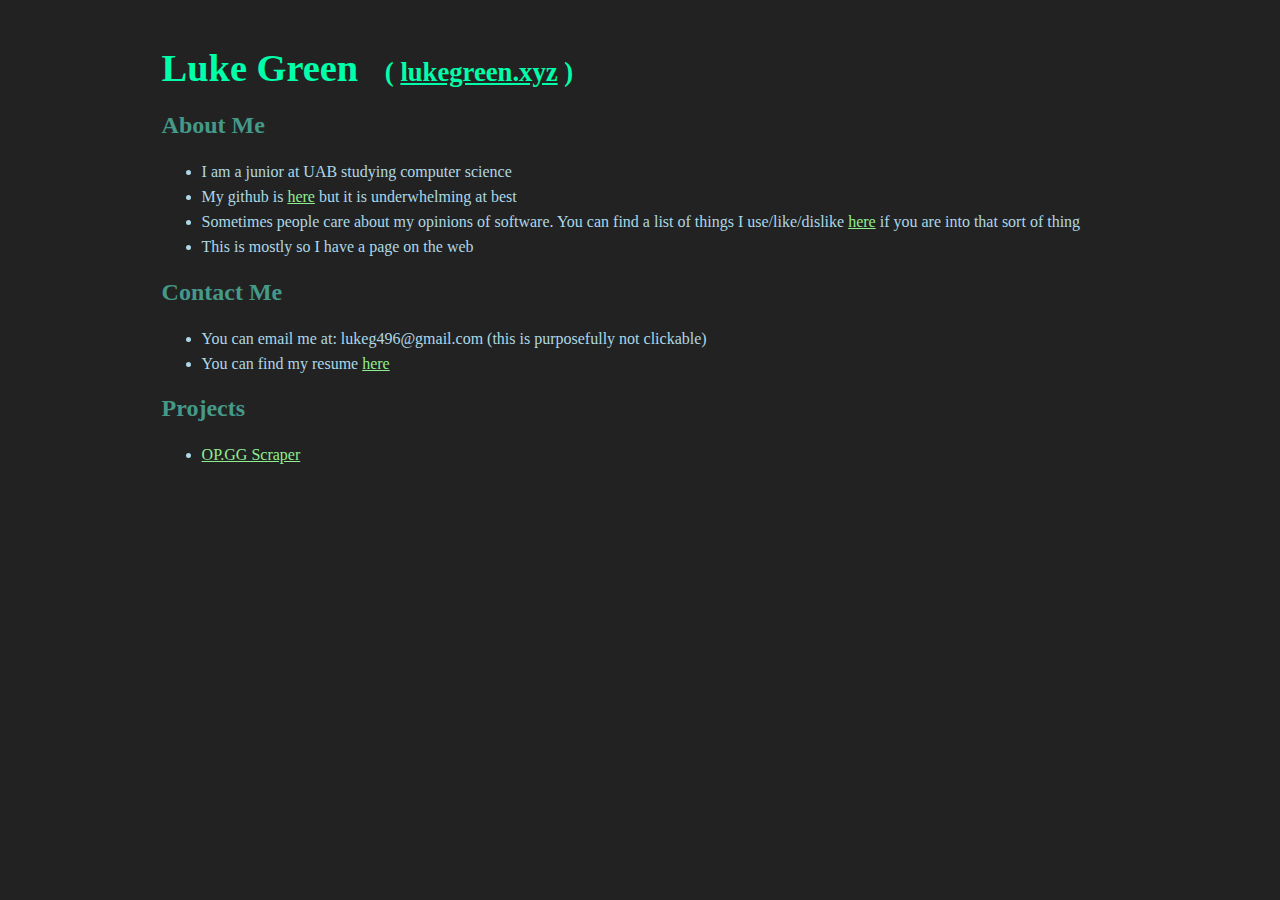
<file: index.html>
<html>

<head>
    <title>Luke Green</title>
    <link rel="stylesheet" type="text/css" href="styles.css">
    <meta content="">
</head>

<body>
    <h1><big>Luke Green</big><small>&nbsp; &nbsp; ( <a href=index.html class=headerlink>lukegreen.xyz</a> )</small></h1>
    <h2>About Me</h2>
    <ul>
        <li>I am a junior at UAB studying computer science</li>
        <li>My github is <a href=https://github.com/jlgre>here</a> but it is underwhelming at best</li>
        <li>Sometimes people care about my opinions of software. You can find a list of things I use/like/dislike <a href=mystuff.html>here</a> if you are into that sort of thing</li>
        <li>This is mostly so I have a page on the web</li>
    </ul>
    <h2>Contact Me</h2>
    <ul>
        <li>You can email me at: lukeg496@gmail.com (this is purposefully not clickable)</li>
        <li>You can find my resume <a href=assets/resume0.1.3.pdf>here</a></li>
    </ul>
    <h2>Projects</h2>
    <ul>
        <li><a href = https://github.com/jlgre/opgg_scraper> OP.GG Scraper</a></li>
    </ul>
</body>

</html>
</file>
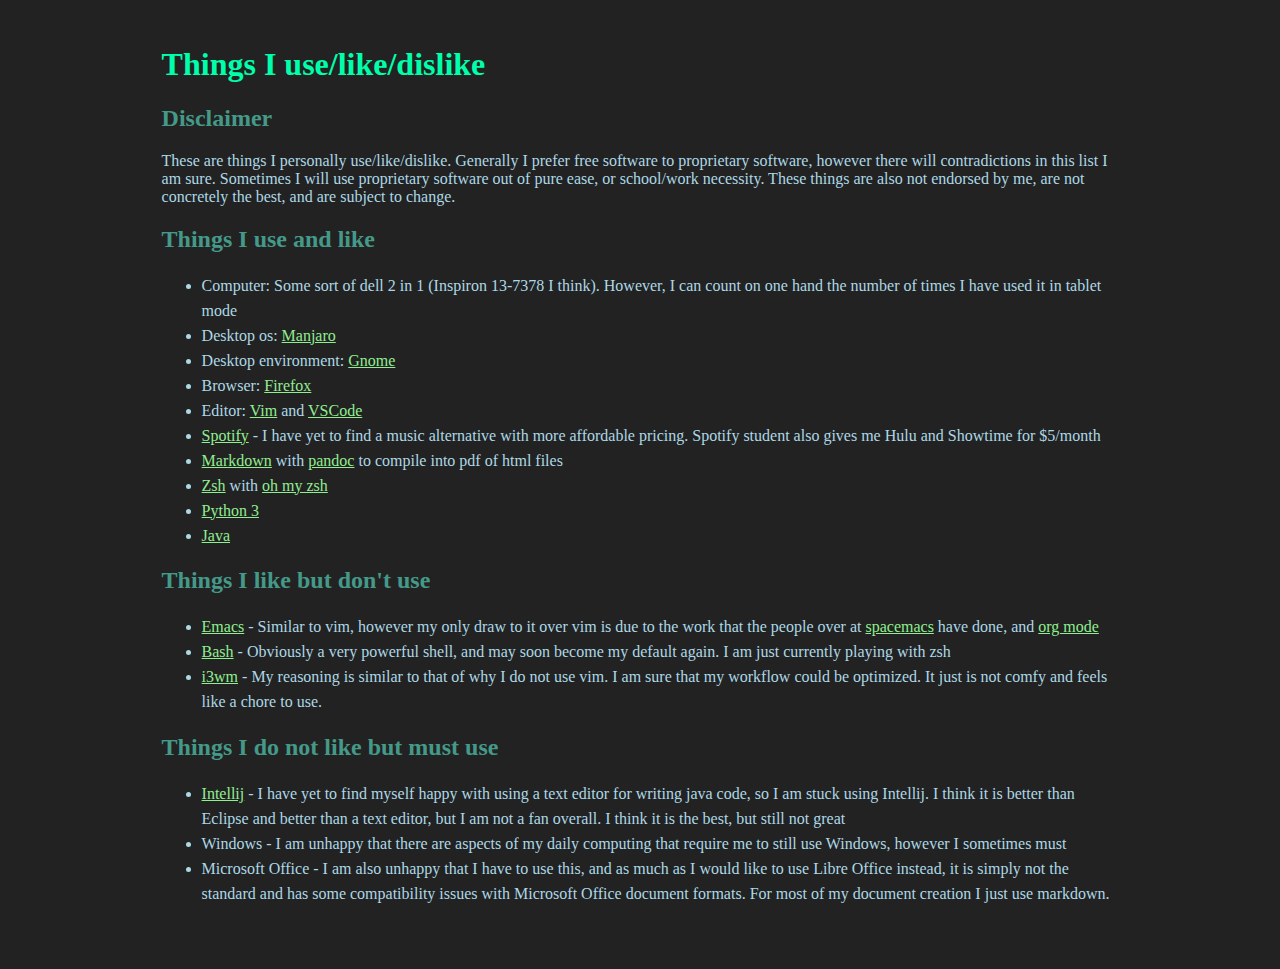
<file: mystuff.html>
<html>

<head>
    <title>Things</title>
    <link rel="stylesheet" type="text/css" href="styles.css">
    <meta content="">
</head>

<body>
    <h1>Things I use/like/dislike</h1>
    <h2>Disclaimer</h2>
    <p>
        These are things I personally use/like/dislike. Generally I prefer free software to proprietary software,
        however there will contradictions in this list I am sure. Sometimes I will use proprietary software out of pure
        ease, or school/work necessity. These things are also not endorsed by me, are not concretely the best, and are
        subject to change.
    </p>
    <h2>Things I use and like</h2>
    <ul>
        <li>Computer: Some sort of dell 2 in 1 (Inspiron 13-7378 I think). However, I can count on one hand the number of times I have used it in tablet mode</li>
        <li>Desktop os: <a href=https://manjaro.org/>Manjaro </a> </li> 
        <li>Desktop environment: <a href=https://www.gnome.org/>Gnome</a></li>
        <li>Browser: <a href=https://www.mozilla.org/en-US/firefox/>Firefox</a></li>
        <li>Editor: <a href=https://www.vim.org/>Vim</a> and <a href=https://code.visualstudio.com/>VSCode</a></li>
        <li><a href=https://www.spotify.com/us/>Spotify</a> - I have yet to find a music alternative with more affordable pricing. Spotify student also gives me Hulu and Showtime for $5/month</li>
        <li><a href=https://en.wikipedia.org/wiki/Markdown>Markdown</a> with <a href=https://pandoc.org/>pandoc</a> to compile into pdf of html files</li>
        <li><a href=http://www.zsh.org/>Zsh</a> with <a href=https://ohmyz.sh/>oh my zsh</a></li>
        <li><a href=https://www.python.org/>Python 3</a></li>
        <li><a href=https://www.oracle.com/technetwork/java/index.html>Java</a></li>
    </ul> 
    <h2>Things I like but don't use</h2>
    <ul>
        <li><a href=https://www.gnu.org/software/emacs/>Emacs</a> - Similar to vim, however my only draw to it over vim is due to the work that the people over at <a href=http://spacemacs.org/>spacemacs</a> have done, and <a href=https://orgmode.org/>org mode</a></li>
        <li><a href=https://www.gnu.org/software/bash/>Bash</a> - Obviously a very powerful shell, and may soon become my default again. I am just currently playing with zsh</li>
        <li><a href=https://i3wm.org/>i3wm</a> - My reasoning is similar to that of why I do not use vim. I am sure that my workflow could be optimized. It just is not comfy and feels like a chore to use. </li>
    </ul>
    <h2>Things I do not like but must use</h2>
    <ul>
        <li><a href=https://www.jetbrains.com/idea/>Intellij</a> - I have yet to find myself happy with using a text editor for writing java code, so I am stuck using Intellij. I think it is better than Eclipse and better than a text editor, but I am not a fan overall. I think it is the best, but still not great</li>
        <li>Windows - I am unhappy that there are aspects of my daily computing that require me to still use Windows, however I sometimes must</li>
        <li>Microsoft Office - I am also unhappy that I have to use this, and as much as I would like to use Libre Office instead, it is simply not the standard and has some compatibility issues with Microsoft Office document formats. For most of my document creation I just use markdown.</li>
    </ul>
</body> 
</html>
</file>
<file: styles.css>
body{
    /*colors*/
    background-color: #222222;
    color: lightblue;
    
    /*padding stuuuuffff*/
    padding: 3%;
    padding-left: 12%;
    padding-right: 12%;
    
    word-wrap: break-word;
}

a{
    color: lightgreen;
}

h1{
    color: #00ffaa;
}

h2{
    color: #449988;
}

ul{
    line-height: 25px;
}

.headerlink{
    color: #00ffaa;
}
</file>
